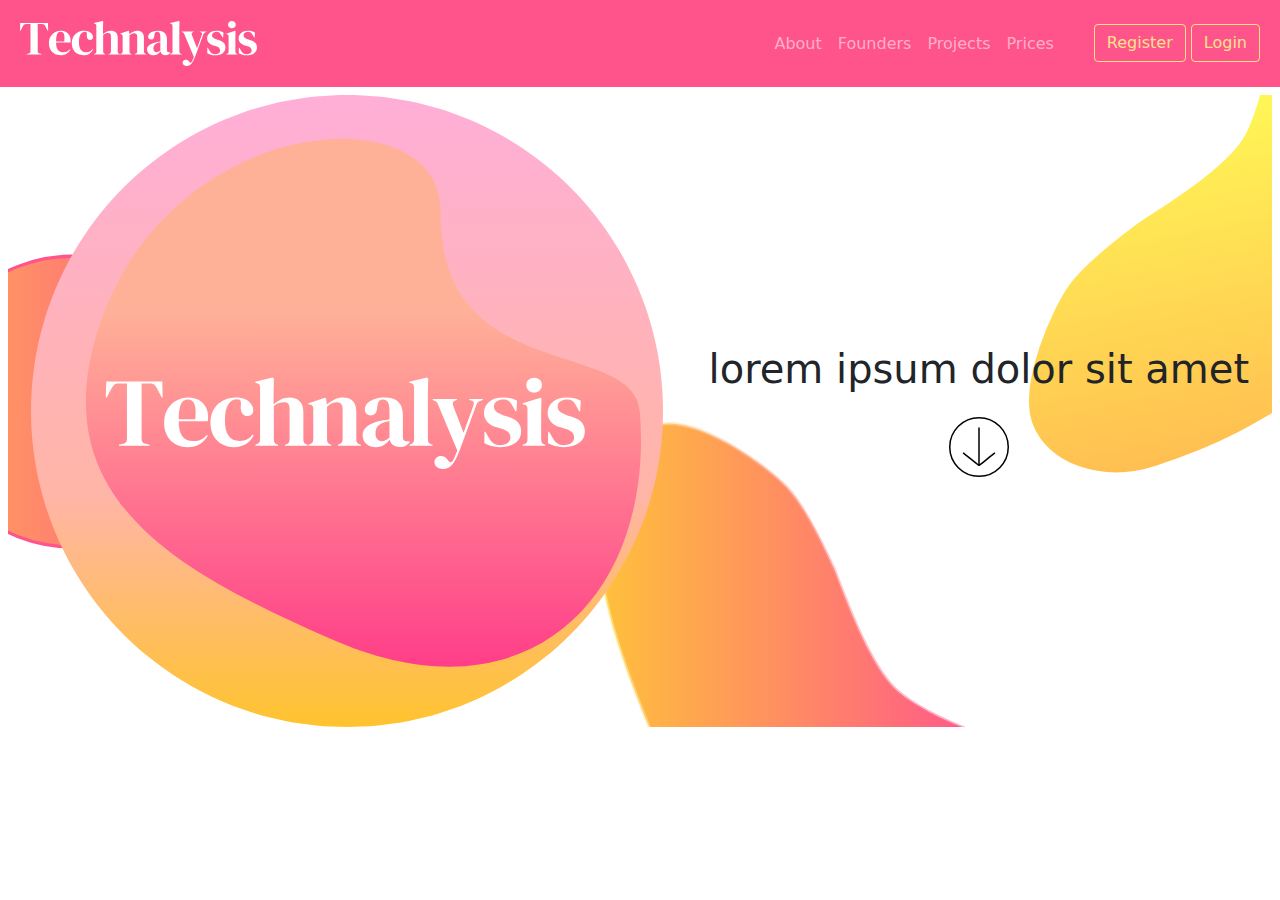
<file: index.html>
<!DOCTYPE html>
<html lang="en">
  <head>
    <meta charset="UTF-8" />
    <meta http-equiv="X-UA-Compatible" content="IE=edge" />
    <meta name="viewport" content="width=device-width, initial-scale=1.0" />
    <link rel="preload" href="/lib/bootstrap/css/bootstrap.min.css" as="style" />
    <link rel="preload" href="/common/css/style.css" as="style" />
    <link rel="stylesheet" href="/lib/bootstrap/css/bootstrap.min.css" />
    <link rel="stylesheet" href="/common/css/style.css" />
    <title>Technalysis</title>
  </head>
  <body>
    <header>
      <nav
        class="
          navbar navbar-expand-lg
          align-items-center
          navbar-dark
          bg-primary
          p-2
        "
      >
        <div class="container-fluid py-2">
          <a class="navbar-brand align-items-center" href="/index.html">
            <img class="w-50" src="/common/img/svg/brand.svg" alt="brand" />
          </a>
          <button
            class="navbar-toggler"
            type="button"
            data-bs-toggle="collapse"
            data-bs-target="#navbarSupportedContent"
            aria-controls="navbarSupportedContent"
            aria-expanded="false"
            aria-label="Toggle navigation"
          >
            <span class="navbar-toggler-icon"></span>
          </button>
          <div class="collapse navbar-collapse" id="navbarSupportedContent">
            <ul class="navbar-nav ms-auto">
              <li class="nav-item">
                <a class="nav-link" href="/about.html">About</a>
              </li>
              <li class="nav-item">
                <a class="nav-link" href="/founders.html">Founders</a>
              </li>
              <li class="nav-item">
                <a class="nav-link" href="/projects/projects.html">Projects</a>
              </li>

              <li class="nav-item">
                <a class="nav-link" href="/prices.html">Prices</a>
              </li>
              <ul><div class="nav-item text-center mt-2 mt-lg-0">
                <a href="/register.html"
                  ><button class="btn btn-outline-secondary" type="button">
                    Register
                  </button></a
                >
                <a href="/login.html"
                  ><button class="btn btn-outline-secondary" type="button">
                    Login
                  </button></a
                  ></ul>
              </div>
            </ul>
          </div>
        </div>
      </nav>
    </header>
    <main class="m-2">
      <section
        class="
          d-flex
          flex-column flex-lg-row
          position-relative
          overflow-hidden
          align-items-center
          justify-content-lg-around
          cover
        "
      >
        <img
          class="w-50 h-50 mb-4 mb-lg-0"
          src="/common/img/svg/logo.svg"
          alt="technalysis-full"
        />
        <div class="d-flex flex-column align-items-center">
          <h1 class="display-6 text-center mb-4">lorem ipsum dolor sit amet</h1>
          <a class="d-flex justify-content-center" href="#intro"
            ><img class="w-75 h-75" src="/common/img/svg/more.svg" alt="more"
          /></a>
        </div>
      </section>
      <section class="container-fluid" id="intro">
      </section>
    </main>
    <script src="/lib/bootstrap/js/bootstrap.bundle.min.js" async></script>
  </body>
</html>
</file>
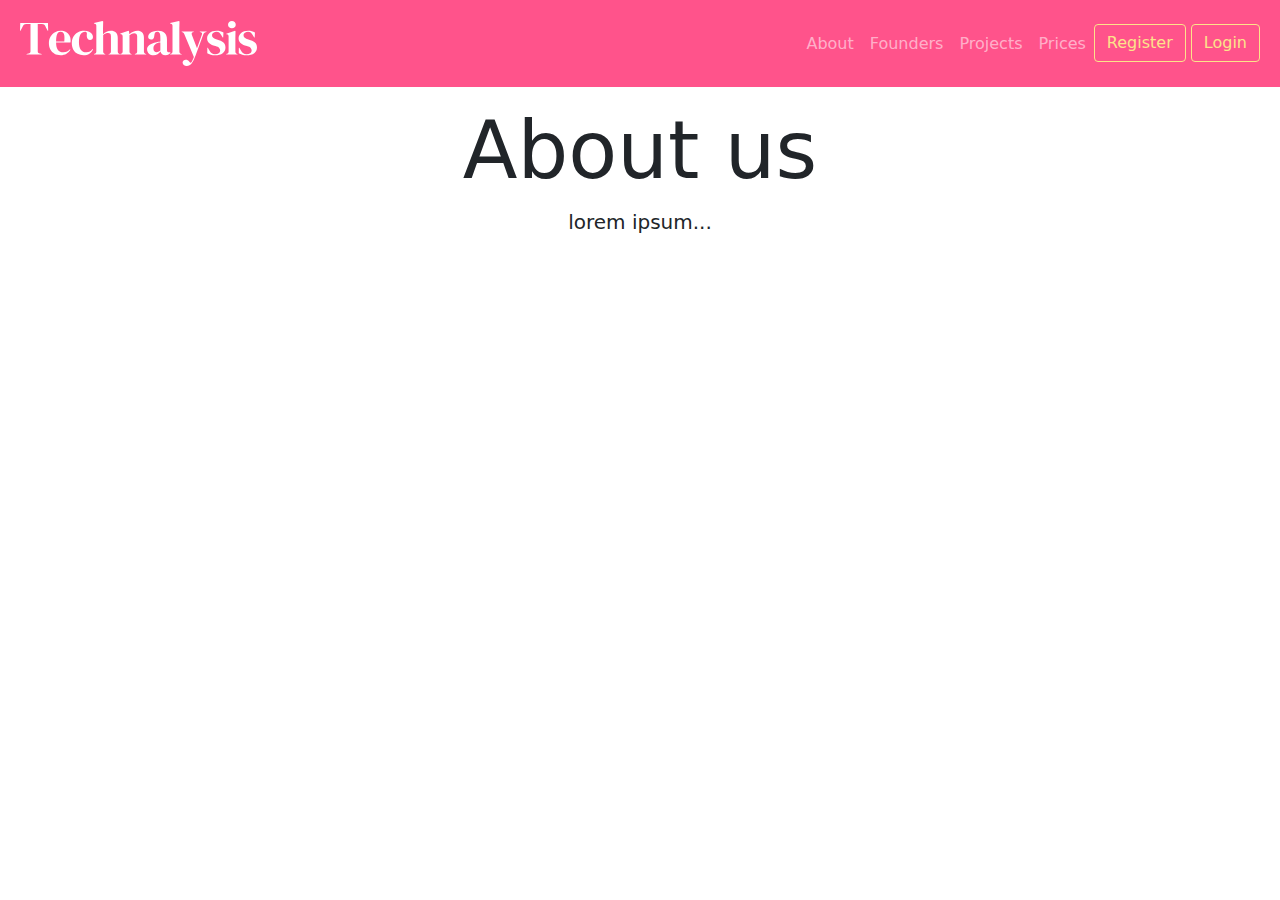
<file: about.html>
<!DOCTYPE html>
<html lang="en">
  <head>
    <meta charset="UTF-8" />
    <meta http-equiv="X-UA-Compatible" content="IE=edge" />
    <meta name="viewport" content="width=device-width, initial-scale=1.0" />
    <link rel="preload" href="/lib/bootstrap/css/bootstrap.min.css" as="style" />
    <link rel="preload" href="/common/css/style.css" as="style" />
    <link rel="stylesheet" href="/lib/bootstrap/css/bootstrap.min.css" />
    <link rel="stylesheet" href="/common/css/style.css" />
    <title>Technalysis - About</title>
  </head>
  <body>
    <header>
      <nav
        class="
          navbar navbar-expand-lg
          align-items-center
          navbar-dark
          bg-primary
          p-2
        "
      >
        <div class="container-fluid py-2">
          <a class="navbar-brand align-items-center" href="/index.html">
            <img class="w-50" src="/common/img/svg/brand.svg" alt="brand" />
          </a>
          <button
            class="navbar-toggler"
            type="button"
            data-bs-toggle="collapse"
            data-bs-target="#navbarSupportedContent"
            aria-controls="navbarSupportedContent"
            aria-expanded="false"
            aria-label="Toggle navigation"
          >
            <span class="navbar-toggler-icon"></span>
          </button>
          <div class="collapse navbar-collapse" id="navbarSupportedContent">
            <ul class="navbar-nav ms-auto">
              <li class="nav-item">
                <a class="nav-link" href="/about.html">About</a>
              </li>
              <li class="nav-item">
                <a class="nav-link" href="/founders.html">Founders</a>
              </li>
              <li class="nav-item">
                <a class="nav-link" href="projects/projects.html">Projects</a>
              </li>
              <li class="nav-item">
                <a class="nav-link" href="/prices.html">Prices</a>
              </li>
              <div class="nav-item text-center mt-2 mt-lg-0">
                <a href="/register.html"
                  ><button class="btn btn-outline-secondary" type="button">
                    Register
                  </button></a
                >
                <a href="/login.html"
                  ><button class="btn btn-outline-secondary" type="button">
                    Login
                  </button></a
                >
              </div>
            </ul>
          </div>
        </div>
      </nav>
    </header>
    <main class="m-2 p-2">
      <div class="container-fluid text-center">
        <h1 class="display-1">About us</h1>
        <p class="lead">lorem ipsum...</p>
      </div>
    </main>
    <script src="/lib/bootstrap/js/bootstrap.bundle.min.js" async></script>
  </body>
</html>
</file>
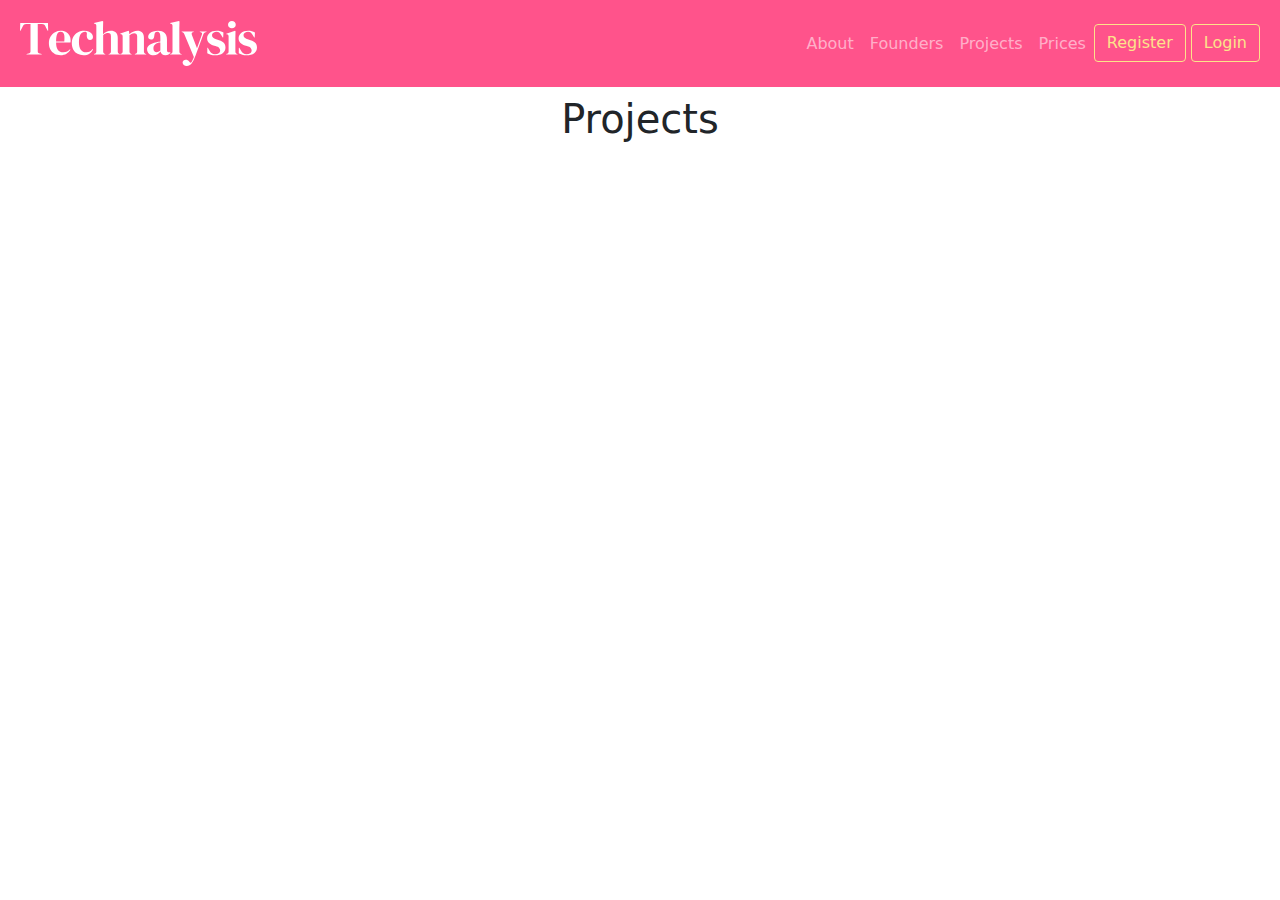
<file: projects/projects.html>
<!DOCTYPE html>
<html lang="en">
  <head>
    <meta charset="UTF-8" />
    <meta http-equiv="X-UA-Compatible" content="IE=edge" />
    <meta name="viewport" content="width=device-width, initial-scale=1.0" />
    <link
      rel="preload"
      href="/lib/bootstrap/css/bootstrap.min.css"
      as="style"
    />
    <link rel="preload" href="/common/css/style.css" as="style" />
    <link rel="stylesheet" href="/lib/bootstrap/css/bootstrap.min.css" />
    <link rel="stylesheet" href="/common/css/style.css" />
    <title>Technalysis</title>
  </head>
  <body>
    <header>
      <nav
        class="
          navbar navbar-expand-lg
          align-items-center
          navbar-dark
          bg-primary
          p-2
        "
      >
        <div class="container-fluid py-2">
          <a class="navbar-brand align-items-center" href="/index.html">
            <img class="w-50" src="/common/img/svg/brand.svg" alt="brand" />
          </a>
          <button
            class="navbar-toggler"
            type="button"
            data-bs-toggle="collapse"
            data-bs-target="#navbarSupportedContent"
            aria-controls="navbarSupportedContent"
            aria-expanded="false"
            aria-label="Toggle navigation"
          >
            <span class="navbar-toggler-icon"></span>
          </button>
          <div class="collapse navbar-collapse" id="navbarSupportedContent">
            <ul class="navbar-nav ms-auto">
              <li class="nav-item">
                <a class="nav-link" href="/about.html">About</a>
              </li>
              <li class="nav-item">
                <a class="nav-link" href="/founders.html">Founders</a>
              </li>
              <li class="nav-item">
                <a class="nav-link" href="/projects/projects.html">Projects</a>
              </li>
              <li class="nav-item">
                <a class="nav-link" href="/prices.html">Prices</a>
              </li>
              <div class="nav-item text-center mt-2 mt-lg-0">
                <a href="/register.html"
                  ><button class="btn btn-outline-secondary" type="button">
                    Register
                  </button></a
                >
                <a href="/login.html"
                  ><button class="btn btn-outline-secondary" type="button">
                    Login
                  </button></a
                >
              </div>
            </ul>
          </div>
        </div>
      </nav>
    </header>
    <main class="m-2">
      <h1 class="display-6 text-center">Projects</h1>
    </main>
    <script src="/lib/bootstrap/js/bootstrap.bundle.min.js" async></script>
  </body>
</html>
</file>
<file: common/css/style.css>
.cover {
    background: url(/common/img/svg/cover.svg);
    background-repeat: no-repeat;
    background-size: cover;
}
</file>
